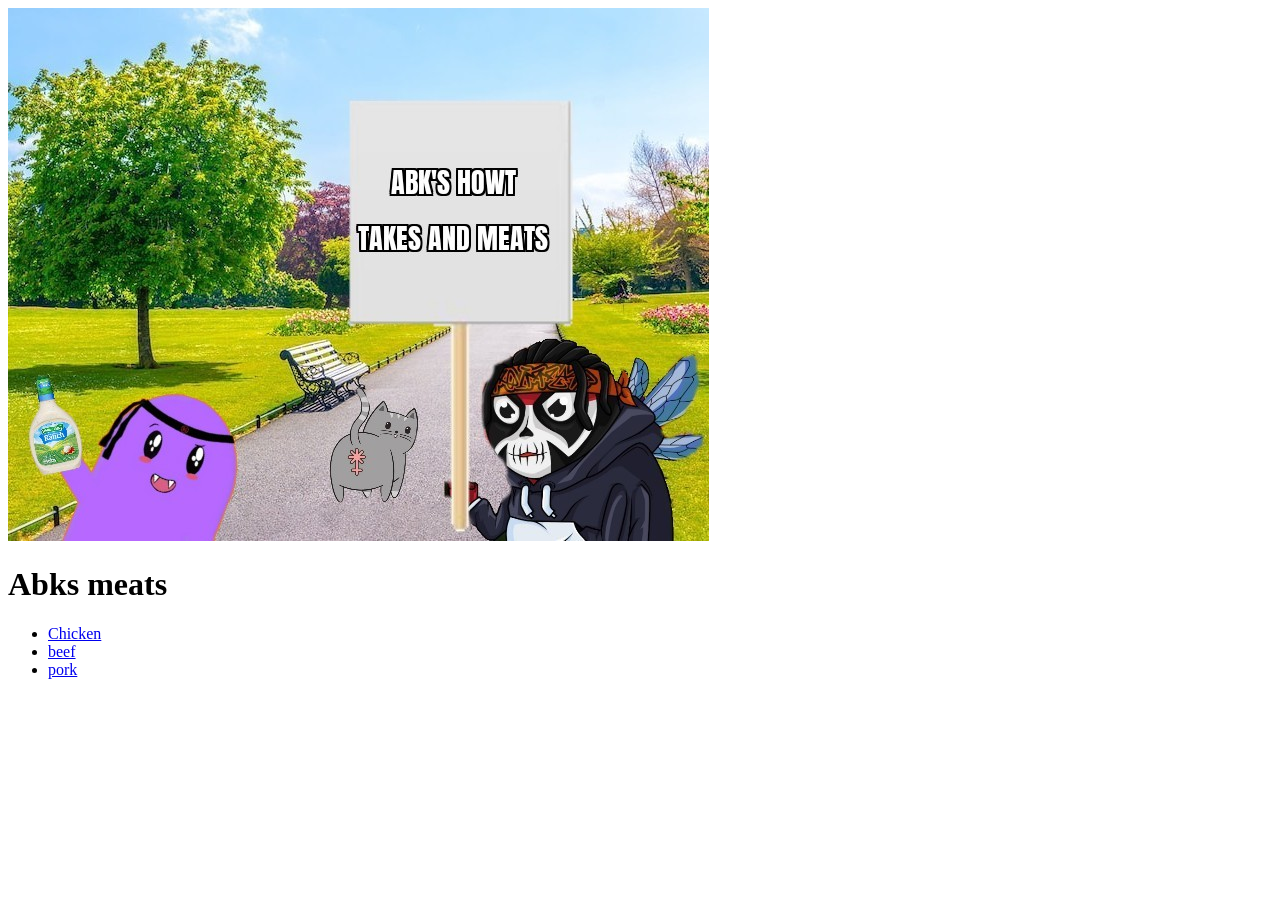
<file: index.html>
<!DOCTYPE html>
<html lang="en">
<head>
    <meta charset="UTF-8">
    <meta http-equiv="X-UA-Compatible" content="IE=edge">
    <meta name="viewport" content="width=device-width, initial-scale=1.0">
    <title>Abks meat</title>
</head>
<body>
    <img src="assets/abkopen.jpg">
    <h1>Abks meats</h1>
    <ul>
      <li><a href="./recipes/chicken.html">Chicken</a></li>
      <li><a href="./recipes/steak.html">beef</a></li>
      <li><a href="./recipes/pork.html">pork</a></li>
    </ul>
</body>

</html>
</file>
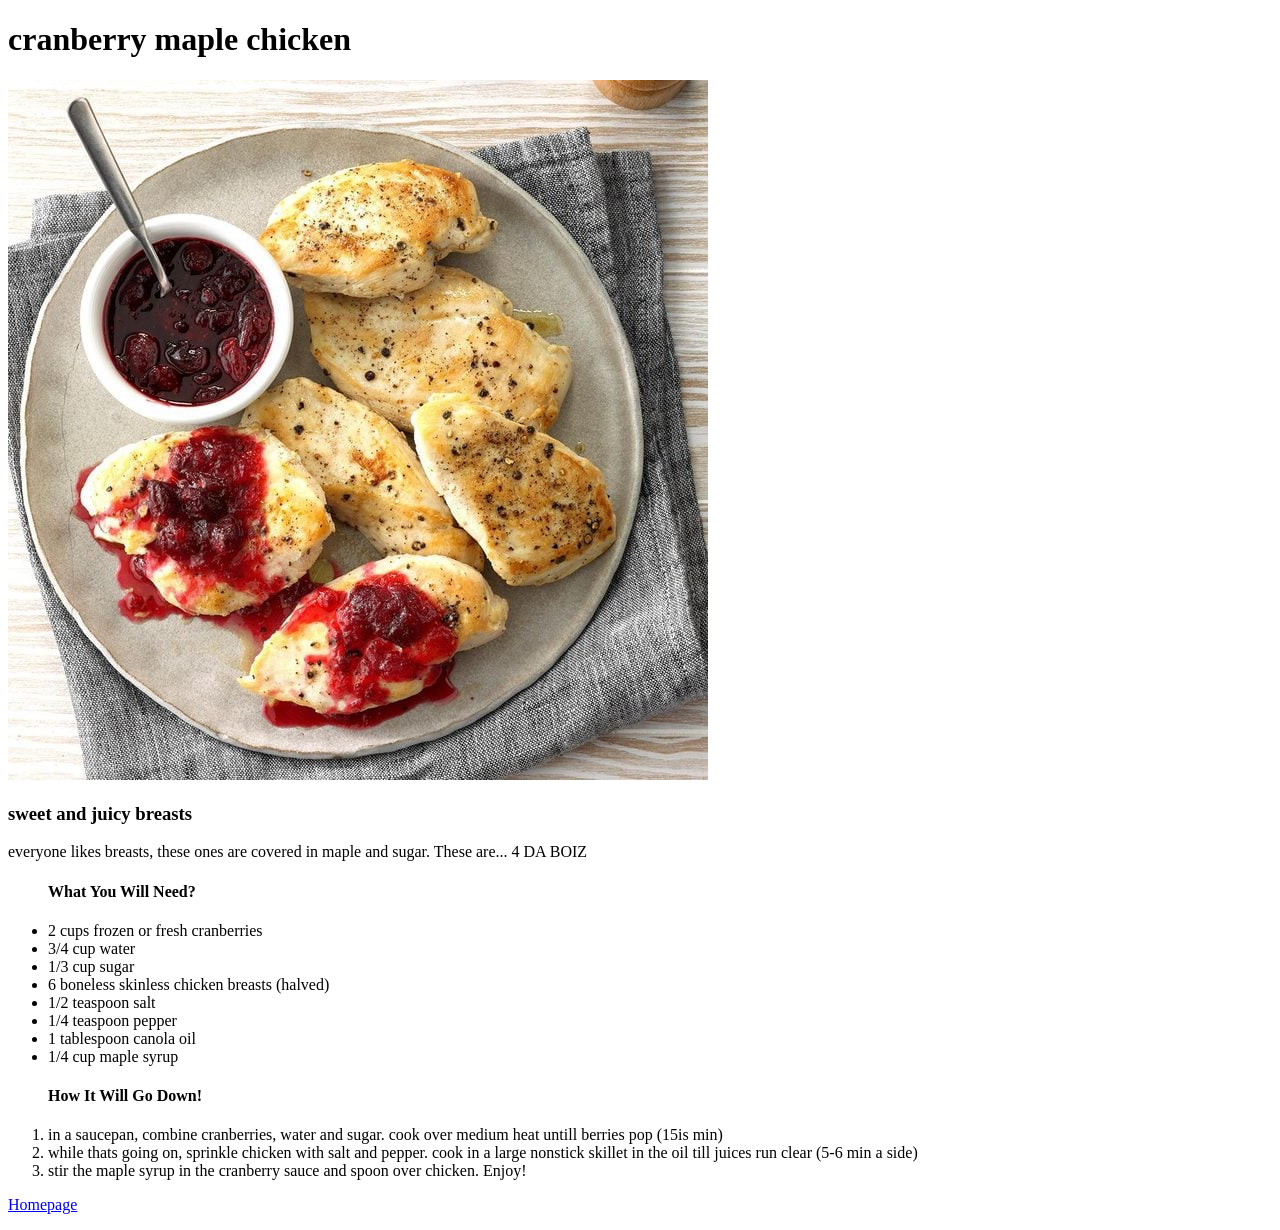
<file: recipes/chicken.html>
<!DOCTYPE html>
<html lang="en">
<head>
    <meta charset="UTF-8">
    <meta http-equiv="X-UA-Compatible" content="IE=edge">
    <meta name="viewport" content="width=device-width, initial-scale=1.0">
    <title>Chicken</title>
</head>
<body>
    <h1>cranberry maple chicken</h1>
    <img src="../assets/chicken.jpg">
    <h3>sweet and juicy breasts</h3>
    <p>everyone likes breasts, these ones are covered in maple and sugar. These are... 4 DA BOIZ</p>
    <ul><h4>What You Will Need?</h4>
        <li>2 cups frozen or fresh cranberries</li>
        <li>3/4 cup water</li>
        <li>1/3 cup sugar</li>
        <li>6 boneless skinless chicken breasts (halved)</li>
        <li>1/2 teaspoon salt</li>
        <li>1/4 teaspoon pepper</li>
        <li>1 tablespoon canola oil</li>
        <li>1/4 cup maple syrup</li>
    </ul>
    <ol><h4>How It Will Go Down!</h4>
        <li>in a saucepan, combine cranberries, water and sugar. cook over medium heat untill berries pop (15is min)</li>
        <li>while thats going on, sprinkle chicken with salt and pepper. cook in a large nonstick skillet in the oil till juices run clear (5-6 min a side)</li>
        <li>stir the maple syrup in the cranberry sauce and spoon over chicken. Enjoy!</li>
    </ol>
    <p><a href="../index.html">Homepage</a></p>
</body>
</html>
</file>
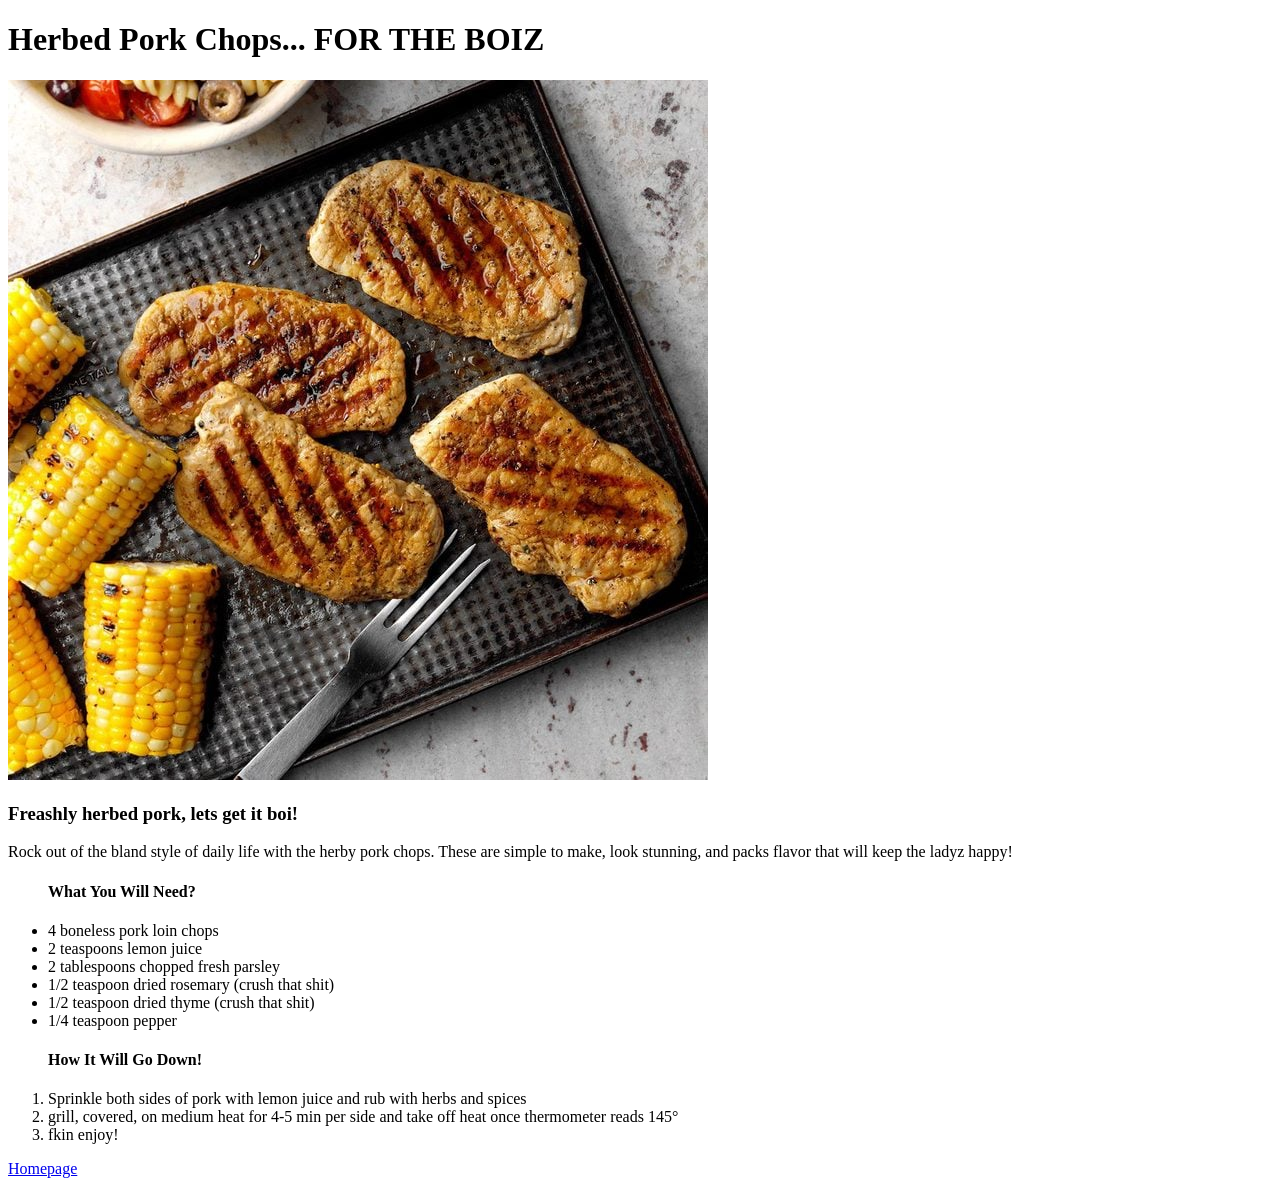
<file: recipes/pork.html>
<!DOCTYPE html>
<html lang="en">
<head>
    <meta charset="UTF-8">
    <meta http-equiv="X-UA-Compatible" content="IE=edge">
    <meta name="viewport" content="width=device-width, initial-scale=1.0">
    <title>Pork</title>
</head>
<body>
    <h1>Herbed Pork Chops... FOR THE BOIZ</h1>
    <img src="../assets/pork.jpg">
    <h3>Freashly herbed pork, lets get it boi!</h3>
    <p>Rock out of the bland style of daily life with the herby pork chops. These are simple to make, look stunning, and packs flavor that will keep the ladyz happy!</p>
    <ul><h4>What You Will Need?</h4>
        <li>4 boneless pork loin chops</li>
        <li>2 teaspoons lemon juice</li>
        <li>2 tablespoons chopped fresh parsley</li>
        <li>1/2 teaspoon dried rosemary (crush that shit)</li>
        <li>1/2 teaspoon dried thyme (crush that shit)</li>
        <li>1/4 teaspoon pepper</li>
    </ul>
    <ol><h4>How It Will Go Down!</h4>
       <li>Sprinkle both sides of pork with lemon juice and rub with herbs and spices</li>
       <li>grill, covered, on medium heat for 4-5 min per side and take off heat once thermometer reads 145°</li>
       <li>fkin enjoy!</li> 
    </ol>
    <p><a href="../index.html">Homepage</a></p>


</body>
</html>
</file>
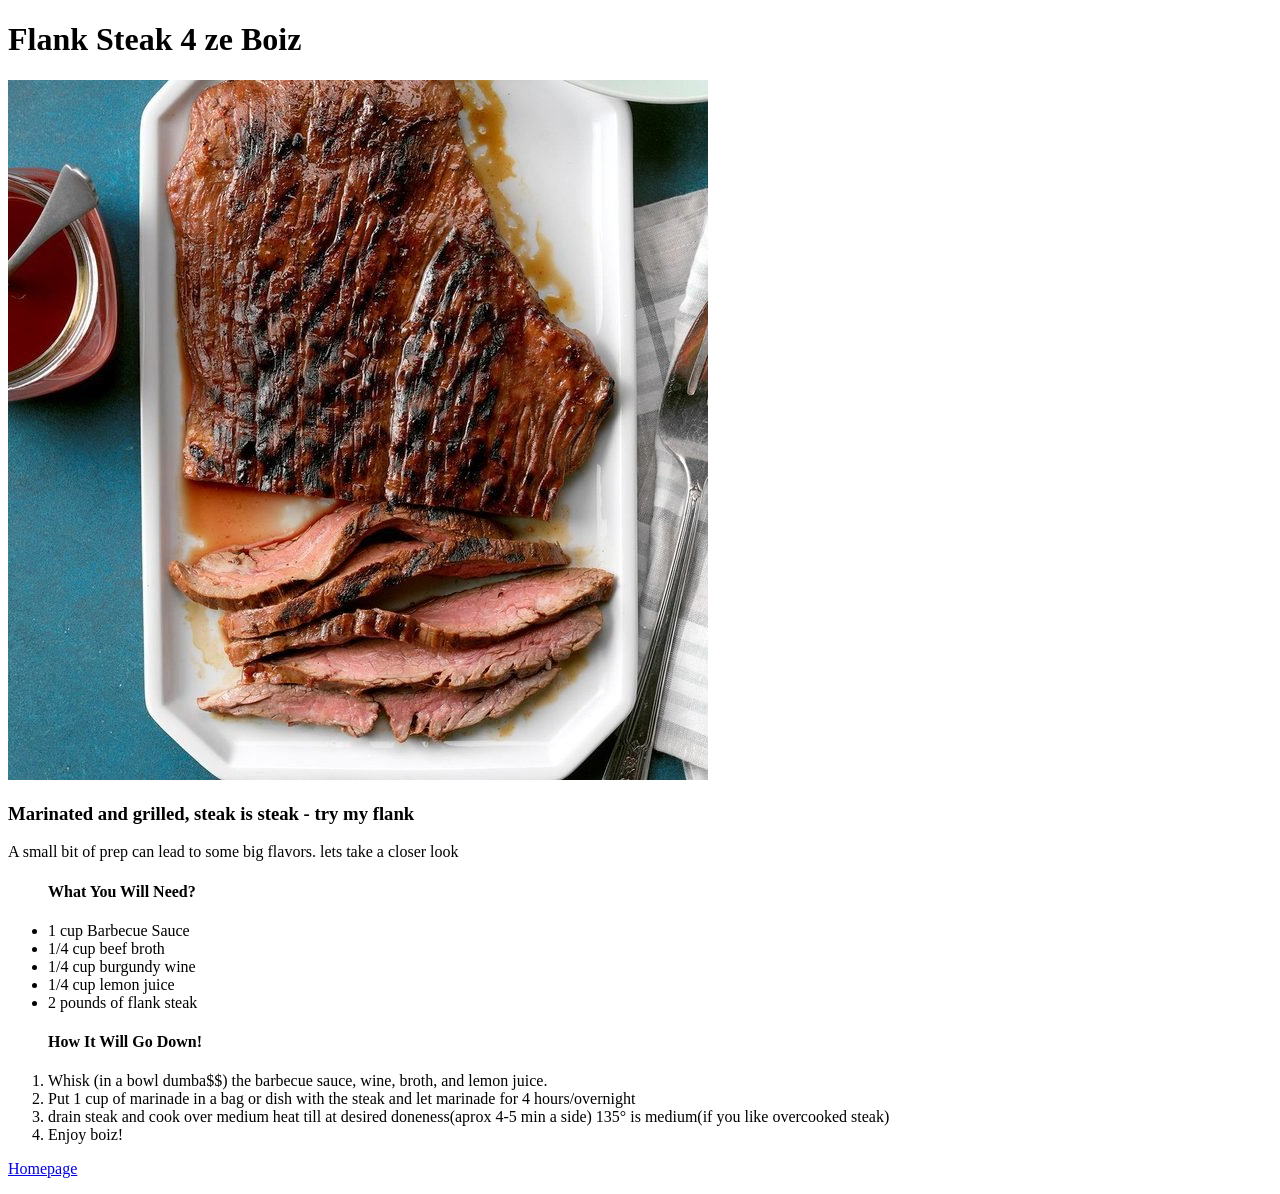
<file: recipes/steak.html>
<!DOCTYPE html>
<html lang="en">
<head>
    <meta charset="UTF-8">
    <meta http-equiv="X-UA-Compatible" content="IE=edge">
    <meta name="viewport" content="width=device-width, initial-scale=1.0">
    <title>Steak</title>
</head>
<body>
    <h1>Flank Steak 4 ze Boiz</h1>
    <img src="../assets/steak.jpg">
    <h3>Marinated and grilled, steak is steak - try my flank</h3>
    <p>A small bit of prep can lead to some big flavors. lets take a closer look</p>
    <ul><h4>What You Will Need?</h4>
        <li>1 cup Barbecue Sauce</li>
        <li>1/4 cup beef broth</li>
        <li>1/4 cup burgundy wine</li>
        <li>1/4 cup lemon juice</li>
        <li>2 pounds of flank steak</li>
    </ul>
    <ol><h4>How It Will Go Down!</h4>
        <li>Whisk (in a bowl dumba$$) the barbecue sauce, wine, broth, and lemon juice.</li>
        <li>Put 1 cup of marinade in a bag or dish with the steak and let marinade for 4 hours/overnight</li>
        <li>drain steak and cook over medium heat till at desired doneness(aprox 4-5 min a side) 135° is medium(if you like overcooked steak)</li>
        <li>Enjoy boiz!</li>
    </ol>
    <p><a href="../index.html">Homepage</a></p>
</body>
</html>
</file>
